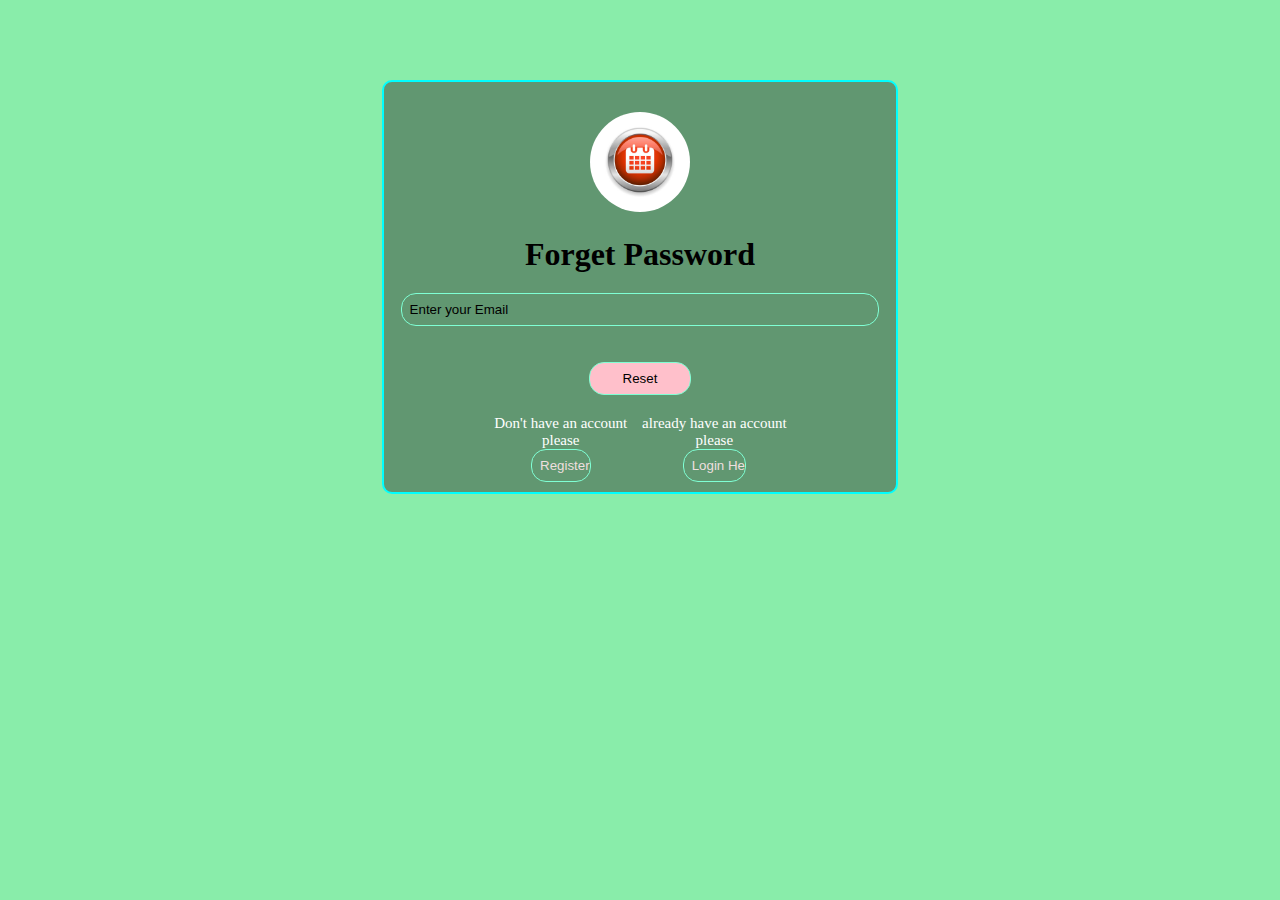
<file: forget.html>
<!DOCTYPE html>
<html lang="en">
  <head>
    <meta charset="UTF-8" />
    <meta http-equiv="X-UA-Compatible" content="IE=edge" />
    <meta name="viewport" content="width=device-width, initial-scale=1.0" />
    <link rel="stylesheet" href="style1.css">
    <title>forget password page</title>
  </head>
  <body>
    <div id="admin-box">
      <img src="forget.png">
      <h1 class="forget2">forget password</h1>
      <form>
        <!-- <label for="email">Enter your email</label><br /> -->
        <input
          type="email"
          name="email"
          required
          placeholder="Enter your Email"
        /><br /><br />

        <input type="submit" value="Reset" id="btn"/>
      </form>
      <div id="button-box"> 
      <p>
        Don't have an account please
        <a href="register.html" target="_blank"><input type="button" value="Register here" /></a>
      </p>
      <p>
        already have an account please
        <a href="index.html" target="_blank">
      <input type="button" value="Login Here" /></a>
      </p>
    </div>
    </div>
  </body>
</html>
</file>
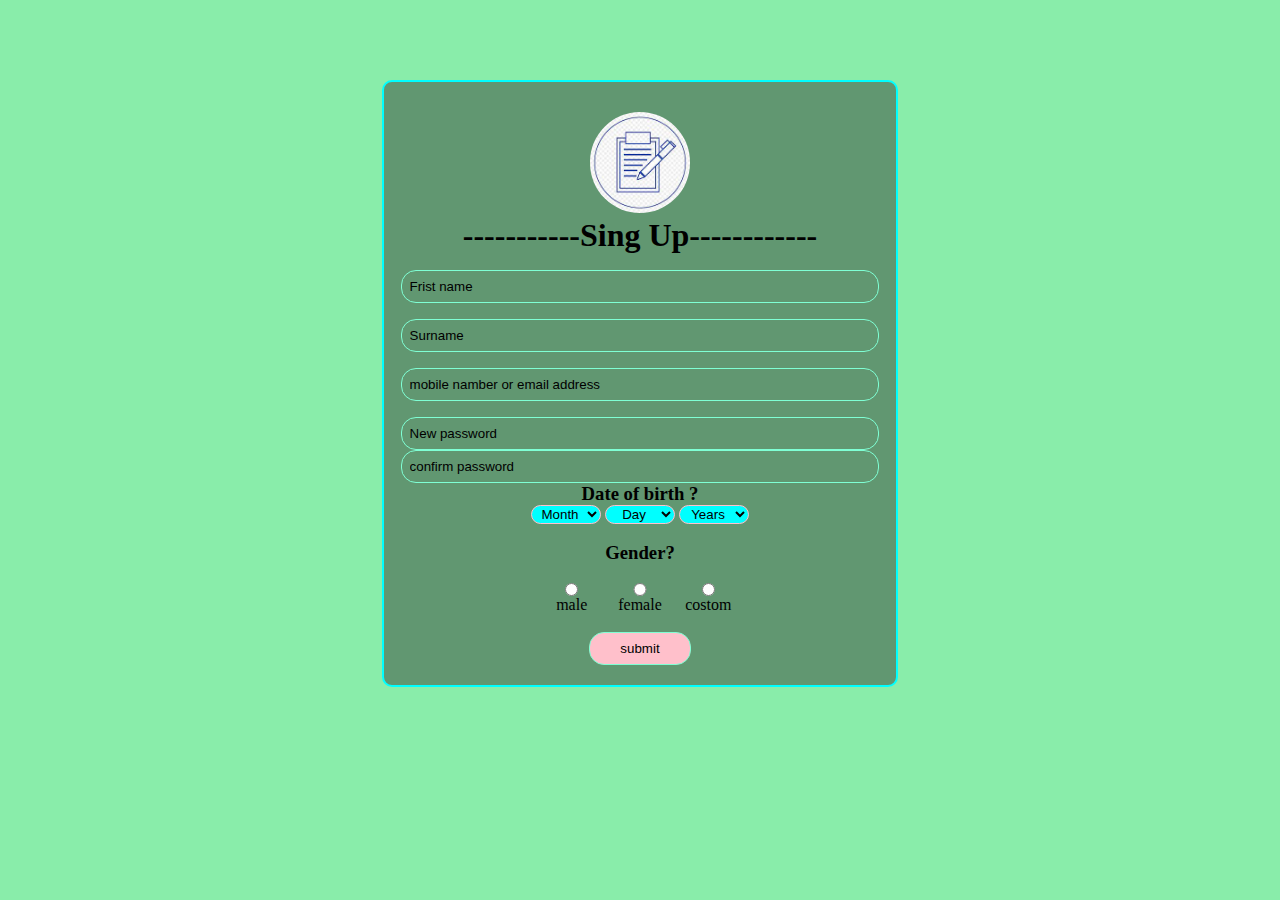
<file: register.html>
<!DOCTYPE html>
<html lang="en">
  <head>
    <meta charset="UTF-8" />
    <meta http-equiv="X-UA-Compatible" content="IE=edge" />
    <meta name="viewport" content="width=device-width, initial-scale=1.0" />
    <link rel="stylesheet" href="style1.css">
    <title>register page</title>
  </head>
  <body>
    <div id="admin-box">   
      <form>
        <img src="register2.png">
        <h1>-----------Sing Up------------</h1>
        <label class="frist name"></label>
        <input
          type="text"
          id="frist name"
          placeholder="Frist name"
          required/>
        <label class="surname"></label>
        <input
          type="text"
          id="surname"
          placeholder="Surname"
          required>
        <label class="email"></label>
        <input
          type="email"
          id="email"
          placeholder="mobile namber or email address"
          required>
        <label class="password"></label>
        <input
          type="password"
          id="password"
          placeholder="New password"
          required>
        <level class="confirm-password"></level>
        <input
          type="password"
          id="confirm-password"
          placeholder="confirm password"
          required>
        <h3>Date of birth ?</h3>

        <select name="month">
          <option value="month">Month</option>
          <option value="february">February</option>
        </select>
        <select name="day">
          <option value="day">Day</option>
          <option value="5">5</option>
        </select>
        <select name="yers">
          <option value="yers">Years</option>
          <option value="2002">2002</option>
        </select><br><br>
        <h3>Gender?</h3>
        <div class="redio-group"> 
          <label>
            <input type="radio" value="male" name="gender">male
          </label>
          <label>
            <input type="radio" value="female" name="gender">female
          </label>
          <label>
            <input type="radio" value="costom" name="gender">costom
          </label>
        </div>
        <input type="submit" value="submit" id="btn2"/>
      </form>
    </div>
  </body>
</html>
</file>
<file: style1.css>
*{
    margin: 0;
    padding: 0;
    border: 0;
}
body{
    background-color: rgba(54, 224, 111, 0.589);
}
#admin-box{
    width: 40%;
    text-align: center;
    border: 2px solid aqua;
    margin: 80px auto;
    border-radius: 10px;
    background-color: rgba(51, 53, 49, 0.466);
    padding-top: 30px;
}
#admin-box img{
    width: 100px;
    border-radius: 50px;
}
#admin-box h1{
    color: black;
    text-transform: capitalize;
}
p{
    color: black;
    font-size: 15px;
    text-decoration: none;
}
input,label{
    display: block;
    width: 90%;
    margin: auto;
    padding: 8px;
    border-radius: 10px;
}
input{
    background-color: transparent;
    color: rgb(238, 223, 223);
    border: 1px solid aquamarine;
    border-radius: 15px;     
}
input:focus{
    background-color: white;
    color: #000;
    
}
input:hover{
    background-color: aqua;
    transition: ease-in-out 0.8s;
}
input::placeholder{
    color: black;
}
.forget{
    text-align: right;
    margin-right: 20px;
    padding: 10px;
    padding-top: 5px;
    font-size: 13px;
    text-decoration: none;
}
.forget a:hover{
    background-color: aqua;
    border: 1px solid aqua;
    border-radius: 5px;
    color: #000;
}
#btn{
    background-color: pink;
    color: #000;
}
#btn:hover{
    background-color: aqua;
}
input[type="button"]{
    width: 40%;
}
.p-up{
    font-size: 20px;
    margin: 3%;
}
#icon-box{
    margin-bottom: 50px;
}
.p-student{
    margin: 10px;
}
.p-singup{
    margin-bottom: 30px;
}
.p-singup a:hover{
    background-color: aqua;
    border: 1px solid aqua;
    border-radius: 5px;
}
select{
    background-color: aqua;
    color:black;
    border-radius: 30px;
    width: 70px;
    text-align: center;
    border: 1px solid pink;
}
select:hover{
    background-color: pink;
    transition: ease-in-out 0.8s;
     
}
.redio-group{
    display: flex;
    width: 40%;
    margin: 2% auto;
    text-align: center;
    padding: 0;
    padding-top: 0;
}
#btn2{
    background-color: pink;
    color: #000;
}
#btn2:hover{
    background-color: aqua;
}
input[type="submit"]{
    width: 20%;
    margin-bottom: 20px;
}
.forget2{
    margin: 20px;
}
#button-box{
    display: flex;
    width: 60%;
    margin: 10px auto;

}
#button-box p{
    color: white;
    margin: 0;
}
p a{
    text-decoration: none;
}
</file>
